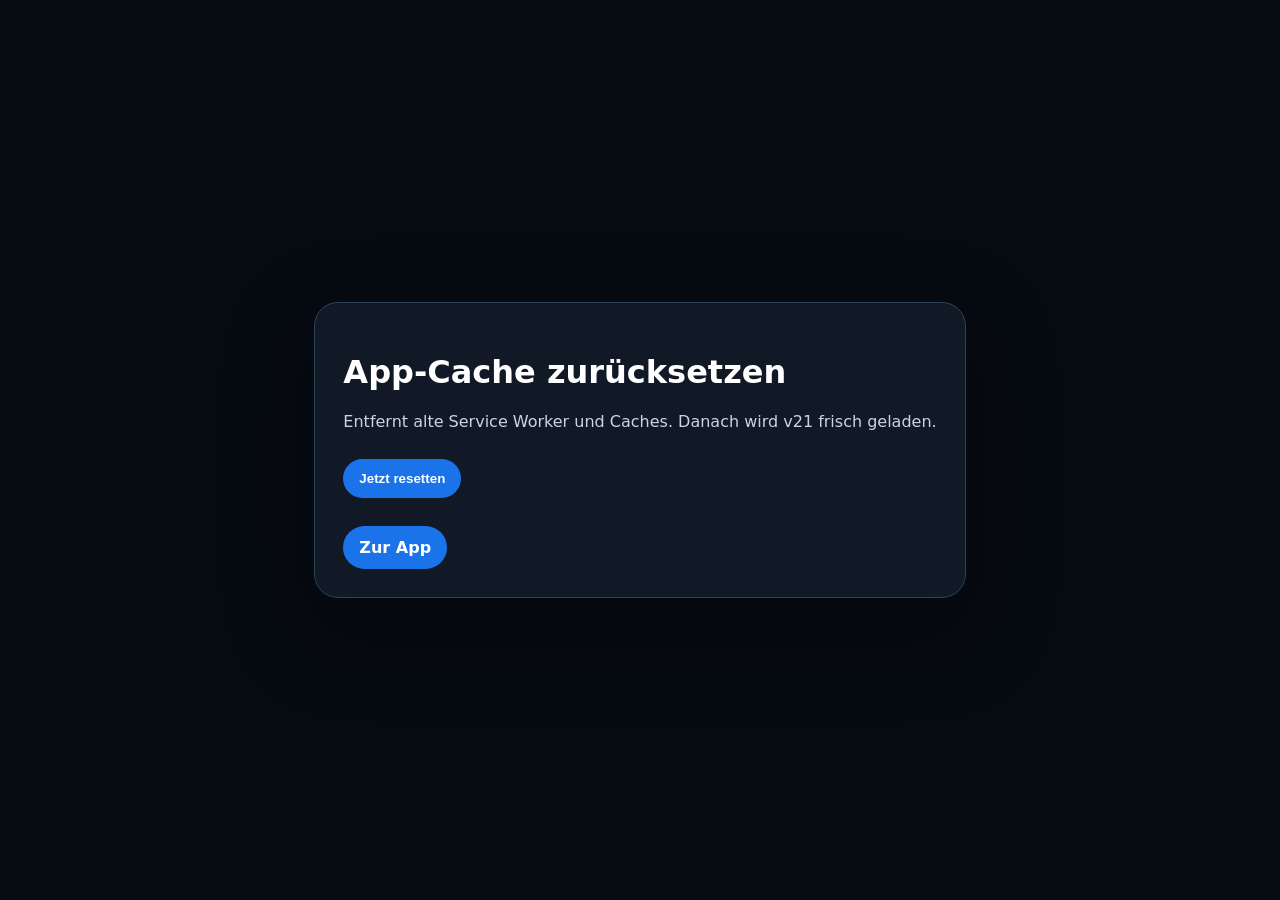
<file: reset.html>
<!doctype html>
<html lang="de"><head><meta charset="utf-8"><meta name="viewport" content="width=device-width,initial-scale=1"><title>Route 66 Reset</title><style>body{font-family:system-ui;background:#070b12;color:#fff;display:grid;place-items:center;min-height:100vh;margin:0}main{max-width:620px;padding:28px;border:1px solid #28465a;border-radius:24px;background:#111927;box-shadow:0 30px 90px rgba(0,0,0,.45)}button,a{display:inline-block;margin-top:12px;border:0;border-radius:999px;background:#1a73e8;color:#fff;padding:12px 16px;text-decoration:none;font-weight:900}p{color:#cbd5e1}</style></head>
<body><main><h1>App-Cache zurücksetzen</h1><p>Entfernt alte Service Worker und Caches. Danach wird v21 frisch geladen.</p><button onclick="resetApp()">Jetzt resetten</button><p id="out"></p><a href="./index.html?v=21">Zur App</a></main><script>
async function resetApp(){const out=document.getElementById('out');out.textContent='Reset läuft …';try{if('serviceWorker' in navigator){const regs=await navigator.serviceWorker.getRegistrations();await Promise.all(regs.map(r=>r.unregister()));}if('caches' in window){const keys=await caches.keys();await Promise.all(keys.map(k=>caches.delete(k)));}localStorage.clear();sessionStorage.clear();out.textContent='Fertig. App wird frisch geladen …';setTimeout(()=>location.href='./index.html?v=21&fresh='+Date.now(),500);}catch(e){out.textContent='Reset-Fehler: '+e.message;}}
</script></body></html>
</file>
